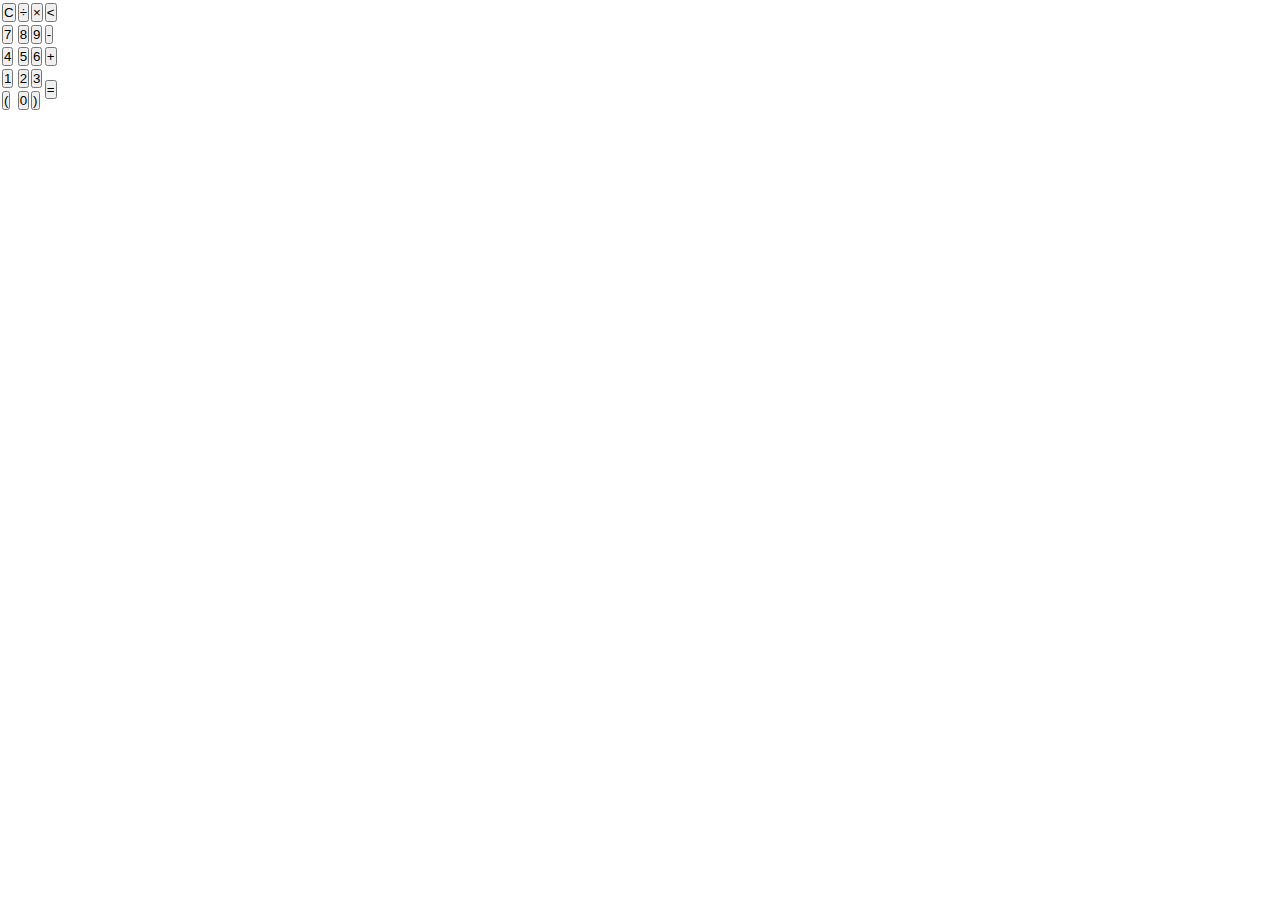
<file: prasad.html>
<!DOCTYPE html>
<html lang="en">
<head>
    <meta charset="UTF-8">
    <meta http-equiv="X-UA-Compatible" content="IE=edge">
    <meta name="viewport" content="width=device-width, initial-scale=1.0">
    <link rel="stylesheet" href="style.css">
    <title>calculator</title>
</head>
<body>
    <div class="container">
        <div class="calculator dark">
            <div class="theme-toggler active">
                <i class="toggler-icon"></i>
            </div>
            <div class="display-screen">
                <div id="display"></div>
            </div>
            <div class="buttons">
                <table>
                    <tr>
                        <td><button class="btn-operator" id="clear">C</button></td>
                        <td><button class="btn-operator" id="/">&divide;</button></td>
                        <td><button class="btn-operator" id="*">&times;</button></td>
                        <td><button class="btn-operator" id="backspace"><</button></td>
                    </tr>
                    <tr>
                        <td><button class="btn-number" id="7">7</button></td>
                        <td><button class="btn-number" id="8">8</button></td>
                        <td><button class="btn-number" id="9">9</button></td>
                        <td><button class="btn-operator" id="-">-</button></td>
                    </tr>
                    <tr>
                        <td><button class="btn-number" id="4">4</button></td>
                        <td><button class="btn-number" id="5">5</button></td>
                        <td><button class="btn-number" id="6">6</button></td>
                        <td><button class="btn-operator" id="+">+</button></td>
                    </tr>
                    <tr>
                        <td><button class="btn-number" id="1">1</button></td>
                        <td><button class="btn-number" id="2">2</button></td>
                        <td><button class="btn-number" id="3">3</button></td>
                        <td rowspan="2"><button class="btn-equal" id="equal">=</button></td>
                    </tr>
                    <tr>
                        <td><button class="btn-operator" id="(">(</button></td>
                        <td><button class="btn-number" id="0">0</button></td>
                        <td><button class="btn-operator" id=")">)</button></td>
                    </tr>
                </table>
            </div>
        </div>
    </div>
    <script src="script.js"></script>
</body>
</html>
</file>
<file: style.css>
@import url('https://fonts.googleapis.com/css2?family=Roboto:ital,wght@0,400;0,700;1,500&display=swap');

:root{
    --primary-color: #a855f7;
    --primary-color-dark:hsl(164, 81%, 56%);
    --secondary-color:#ca8a04;
    --text-dark: #081321;
    --text-light: #6b7280;
    --extra-light: hsl(160, 87%, 34%);
    --max-width: 1200px;
}

*{
    padding: 0;
    margin: 0;
    box-sizing: border-box;   
}

a{
    text-decoration: none;
}

body{
    font-family: 'Roboto', sans-serif;
}

nav{
    width: 100%;
    position: fixed;
    top: 0;
    left: 0;
    background-color: #ffffff;
    z-index: 99;
}

.nav__content{
    max-width: var(--max-width);
    margin: auto;
    padding: 1.5rem 1rem;
    display: flex;
    align-items: center;
    justify-content: space-between;
}

nav.logo a{
    font-size: 1.5rem;
    font-weight: 600;
    color: var(--primary-color);
    transform-origin: .3s;
}
nav .logo a:hover{
    color: var(--primary-color-dark);
    }

    nav .checkbox{
        display: none;
    }

    nav input{
        display: none;
    }
    nav .checkbox{
        font-size: 2rem;
        color: var(--primary-color);
        cursor: pointer;
    }

    ul{
        display: flex;
        align-items: center;
        gap: 1rem;
        list-style-type: none;
        transform: left o.3s;
    }

    ul li a{
        padding: o=0.5rem 1rem;
        border: 2px solid transparent;
        text-decoration: none;
        font-family: 600;
        color: var(--text-dark);
        transition: 0.3s;
    }

    ul li a:hover{
        border-top-color: var(--secondary-color);
        border-bottom-color: var(--secondary-color);
        color: var(--secondary-color);
    }

    .section{
        background-color: var(--extra-light);
    }

    .section__container{
        min-height: 100vth;
        max-width: var(--max-width);
        margin: auto;
        padding: 1rem;
        display: grid;
        grid-template-columns: repeat(2,1fr);
        gap: 4rem;
    }

    .content{
        display: flex;
        flex-direction: column;
        justify-content: center;
    }

    .subtitle{
        list-style: 2px;
        color: var(--text-light);
        font-weight: 600;
        margin-bottom: .5rem;
    }

    .title{
        font-size: 2.5rem;
        font-weight: 400;
        line-height: 3rem;
        color: var(--text-dark);
        margin-bottom: 1rem;
    }

    .title span{
        font-family: 600;
    }

    .description{
        list-style: 1.5rem;
        color: var(--text-light);
        margin-bottom: 2rem;
    }

    .action__btns{
        display: flex;
        gap: 1rem;
    }

    .action__btns button{
        font-size: 1rem;
        font-weight: 600;
        letter-spacing: 2px;
        padding: 1rem 2rem;
        outline: none;
        border: 2px solid var(--primary-color);
        border-radius: 10px;
        transition: 0.3s;
        cursor: pointer;
    }

    .hire__me{
        background-color: var(--primary-color);
        color: #ffffff;
    }

    .hire__me:hover{
        background-color: var(--primary-color-dark) ;
    }

    .protofoli{
        color: var(--primary-color);
    }

    .protofoli:hover{
        background-color: var(--primary-color-dark);
        color: #ffffff;
    }

    .image{
        display: grid;
        place-items: center;
    }

    .image img{
        width: min(25rem,90%);
        border-radius: 100%;
    }

    
    @media (width < 750px){
        nav .checkbox{
            display: block;
        }

        ul{
            position: absolute;
            width: 100%;
            height: calc(100vt - 85px);
            left: -100%;
            top: 85px;
            background-color: var(--extra-light);
            flex-direction: column;
            justify-content: center;
            gap: 3rem;
        }

        nav #check:checked ~ul{
            left: 0;
        }
        ul li a{
            font-size: 1.25rem;
        }

        .section__container{
            padding: 10rem 1rem 5rem 1rem;
            text-align: center;
            grid-template-columns: repeat(1, fr);
    }   }

    .image{
        grid-area: 1/2/3/4;
    }
    .action_btns{
        margin:'auto';
    }
</file>
